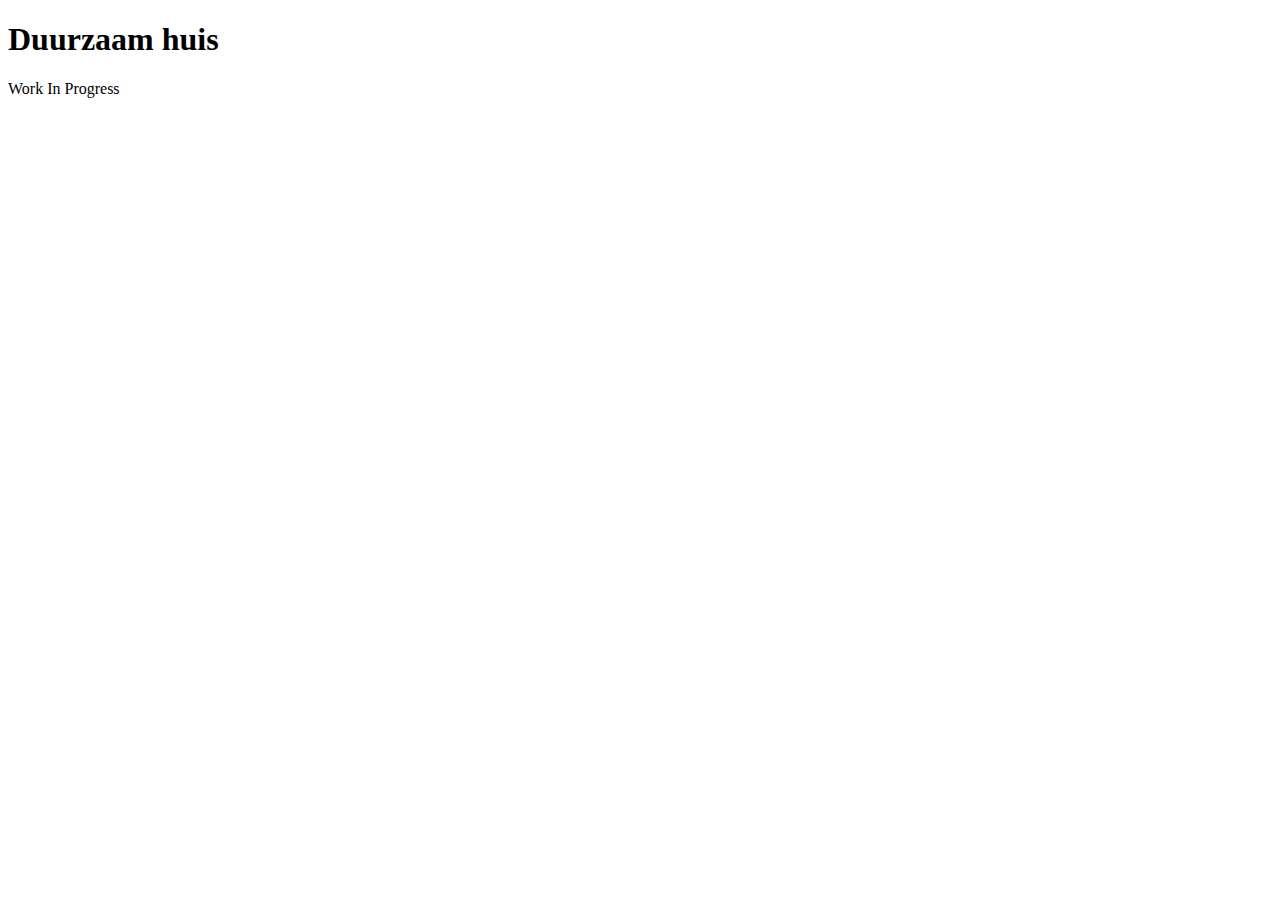
<file: src/index.html>
<!DOCTYPE html>
<html lang="en">
<head>
    <meta charset="UTF-8">
    <meta http-equiv="X-UA-Compatible" content="IE=edge">
    <meta name="viewport" content="width=device-width, initial-scale=1.0">
    <title>Duurzaam huis</title>
</head>
<body>
    <h1>Duurzaam huis</h1>
    <p>Work In Progress</p>
</body>
</html>
</file>
